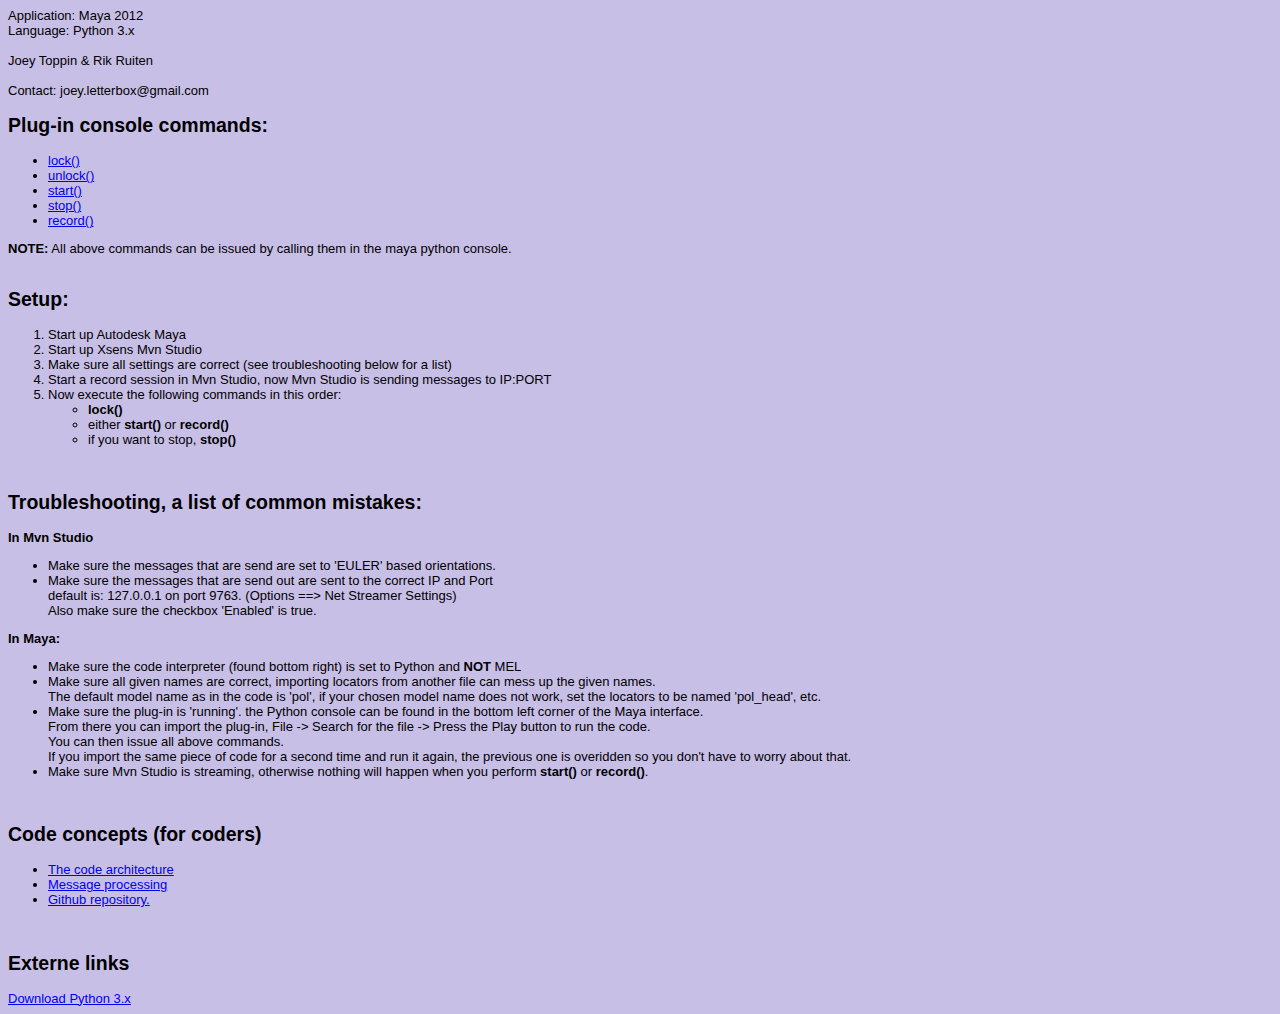
<file: documentation/index.html>
<!DOCTYPE html PUBLIC "-//W3C//DTD XHTML 1.0 Strict//EN" "http://www.w3.org/TR/xhtml1/DTD/xhtml1-strict.dtd">
<html xmlns="http://www.w3.org/1999/xhtml" xml:lang="en" lang="en">
<head>
	<link rel="stylesheet" type="text/css" href="styles/style.css" media="screen">

</head>
	<body>
		Application: Maya 2012 <br>
		Language: Python 3.x <br>
		<br>
		Joey Toppin & Rik Ruiten
		<br><br>
		Contact: joey.letterbox@gmail.com
		<br>

		<h2> Plug-in console commands:</h2>

		<ul>
		 <li><a href="pages/function_lock.html">lock()</a></li>
		 <li><a href="pages/function_unlock.html">unlock()</a></li>
		 <li><a href="pages/function_read.html">start()</a></li>		
		 <li><a href="pages/function_stop.html">stop()</a></li>
		 <li><a href="pages/function_record.html">record()</a></li>
		</ul>
		<b>NOTE:</b> All above commands can be issued by calling them in the maya python console.<br>
		<br>
		<h2> Setup: </h2>
		<ol>
		 <li>Start up Autodesk Maya</li>
		 <li>Start up Xsens Mvn Studio</li>
		 <li>Make sure all settings are correct (see troubleshooting below for a list)</li>
		 <li>Start a record session in Mvn Studio, now Mvn Studio is sending messages to IP:PORT</li>
		 <li>Now execute the following commands in this order:
			<ul>
				<li><b>lock()</b></li>
				<li>either <b>start()</b> or <b>record()</b></li>
				<li>if you want to stop, <b>stop()</b></li>
			</ul>
		 </li>
		</ol>
		<br>
		<h2> Troubleshooting, a list of common mistakes:</h2>
		<b>In Mvn Studio</b><br>
		<ul>
		 <li>Make sure the messages that are send are set to 'EULER' based orientations.</li>
		 <li>Make sure the messages that are send out are sent to the correct IP and Port<br>
		     default is: 127.0.0.1 on port 9763. (Options ==> Net Streamer Settings) <br> 
			 Also make sure the checkbox 'Enabled' is true.</li>
		</ul>
		
		<b>In Maya:</b><br>		
		<ul>
			<li>Make sure the code interpreter (found bottom right) is set to Python and <b>NOT</b> MEL</li>
			<li>Make sure all given names are correct, importing locators from another file can mess up the given names.<br>
				The default model name as in the code is 'pol', if your chosen model name does not work, set the locators to be named 'pol_head', etc.</li>
			<li>Make sure the plug-in is 'running'. the Python console can be found in the bottom left corner of the Maya interface.<br>
				From there you can import the plug-in, File -> Search for the file -> Press the Play button to run the code. <br>
				You can then issue all above commands.<br>
				If you import the same piece of code for a second time and run it again, the previous one is overidden so you don't have to worry about that.</li>
			<li>Make sure Mvn Studio is streaming, otherwise nothing will happen when you perform <b>start()</b> or <b>record()</b>.</li>
		</ul>
		
		<br>
		
		<h2> Code concepts (for coders)</h2>
		<ul>
		 <li> <a href="pages/architect.html">The code architecture</a></li>
		 <li> <a href="pages/process.html">Message processing</a></li>
		 <li> <a href="https://github.com/ozette/project-motion-capture">Github repository.</a> </li>
		</ul> 
		
		<br>		
		
		<h2>Externe links</h2>	
		<a href="http://python.org/getit/">Download Python 3.x</a><br>
	</body>
</html>
</file>
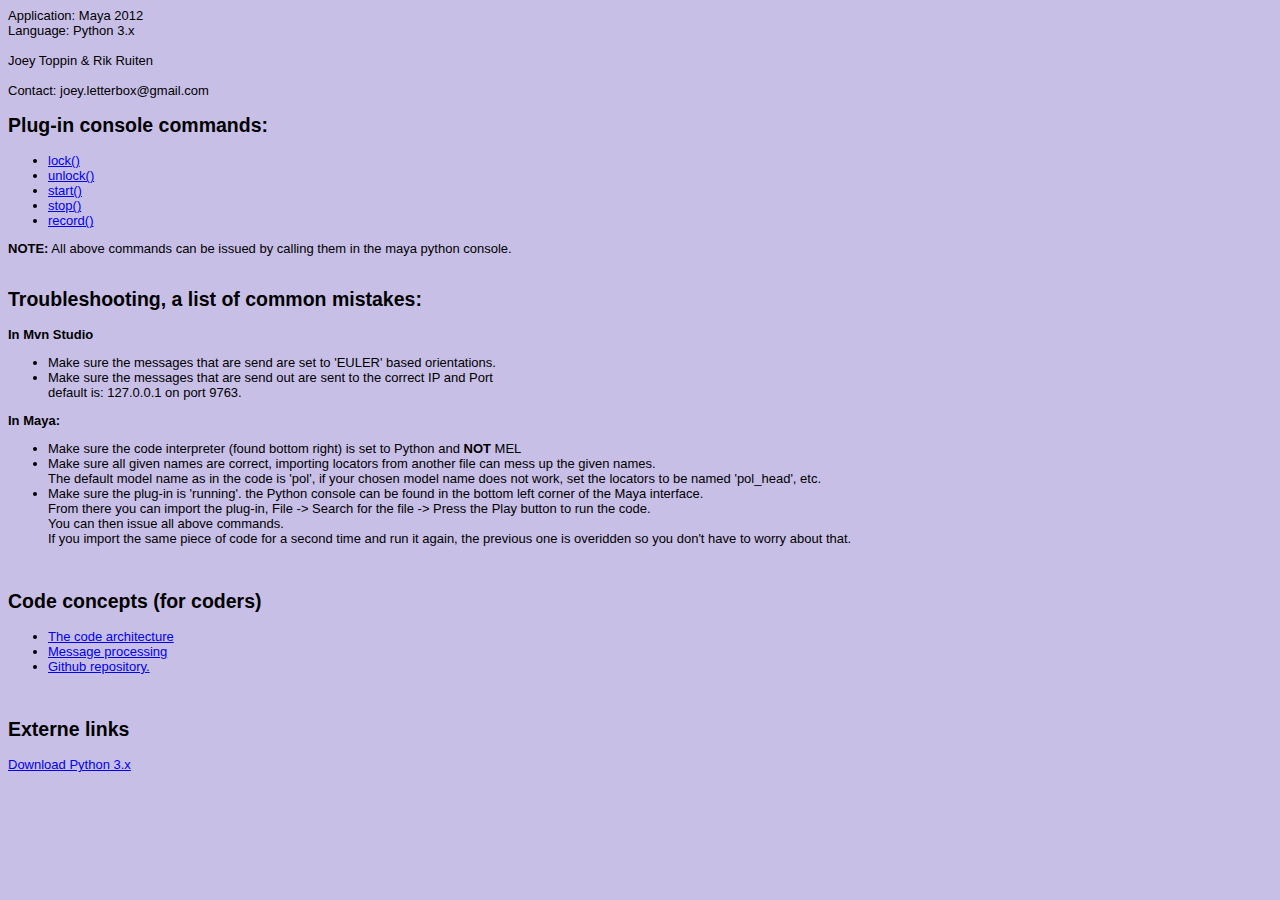
<file: Maya plugin Interface (pages)/index.html>
<!DOCTYPE html PUBLIC "-//W3C//DTD XHTML 1.0 Strict//EN" "http://www.w3.org/TR/xhtml1/DTD/xhtml1-strict.dtd">
<html xmlns="http://www.w3.org/1999/xhtml" xml:lang="en" lang="en">
<head>
	<link rel="stylesheet" type="text/css" href="styles/style.css" media="screen">

</head>
	<body>
		Application: Maya 2012 <br>
		Language: Python 3.x <br>
		<br>
		Joey Toppin & Rik Ruiten
		<br><br>
		Contact: joey.letterbox@gmail.com
		<br>

		<h2> Plug-in console commands:</h2>

		<ul>
		 <li><a href="pages/function_lock.html">lock()</a></li>
		 <li><a href="pages/function_unlock.html">unlock()</a></li>
		 <li><a href="pages/function_read.html">start()</a></li>		
		 <li><a href="pages/function_stop.html">stop()</a></li>
		 <li><a href="pages/function_record.html">record()</a></li>
		</ul>
		<b>NOTE:</b> All above commands can be issued by calling them in the maya python console.<br>
		<br>
		<h2> Troubleshooting, a list of common mistakes:</h2>
		<b>In Mvn Studio</b><br>
		<ul>
		 <li>Make sure the messages that are send are set to 'EULER' based orientations.</li>
		 <li>Make sure the messages that are send out are sent to the correct IP and Port<br>
		     default is: 127.0.0.1 on port 9763.</li>
		</ul>
		
		<b>In Maya:</b><br>		
		<ul>
			<li>Make sure the code interpreter (found bottom right) is set to Python and <b>NOT</b> MEL</li>
			<li>Make sure all given names are correct, importing locators from another file can mess up the given names.<br>
				The default model name as in the code is 'pol', if your chosen model name does not work, set the locators to be named 'pol_head', etc.</li>
			<li>Make sure the plug-in is 'running'. the Python console can be found in the bottom left corner of the Maya interface.<br>
				From there you can import the plug-in, File -> Search for the file -> Press the Play button to run the code. <br>
				You can then issue all above commands.<br>
				If you import the same piece of code for a second time and run it again, the previous one is overidden so you don't have to worry about that.</li>
		</ul>
		
		<br>
		
		<h2> Code concepts (for coders)</h2>
		<ul>
		 <li> <a href="pages/architect.html">The code architecture</a></li>
		 <li> <a href="pages/process.html">Message processing</a></li>
		 <li> <a href="https://github.com/ozette/project-motion-capture">Github repository.</a> </li>
		</ul> 
		
		<br>		
		
		<h2>Externe links</h2>	
		<a href="http://python.org/getit/">Download Python 3.x</a><br>
	</body>
</html>
</file>
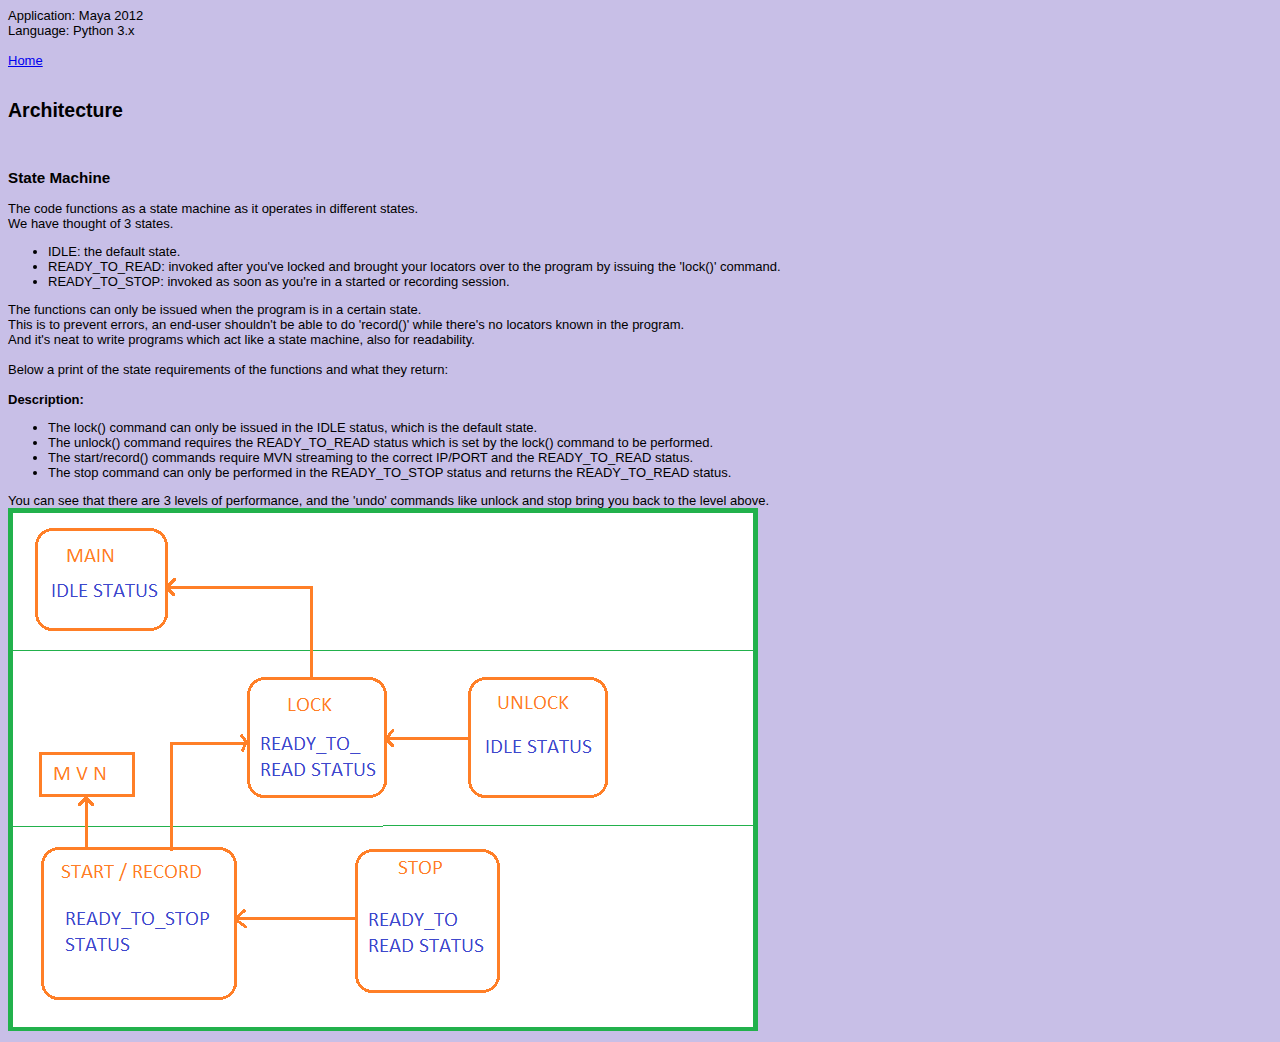
<file: documentation/pages/architect.html>
<!DOCTYPE html PUBLIC "-//W3C//DTD XHTML 1.0 Strict//EN" "http://www.w3.org/TR/xhtml1/DTD/xhtml1-strict.dtd">
<html xmlns="http://www.w3.org/1999/xhtml" xml:lang="en" lang="en">

<html>
<head>
<link rel="stylesheet" type="text/css" href="../styles/style.css" media="screen">
<title> Maya 2012 - MoCap plug-in Interface </title>
</head>
<body>

Application: Maya 2012  <br>
Language: Python 3.x 	<br>
<br>
<a href="../index.html">Home</a><br>

<br>
<h2>Architecture</h2>
<br>

<h3> State Machine </h3>
The code functions as a state machine as it operates in different states.<br>
We have thought of 3 states.<br>
<ul>
	<li>IDLE: the default state.</li>
	<li>READY_TO_READ: invoked after you've locked and brought your locators over to the program by issuing the 'lock()' command.</li>
	<li>READY_TO_STOP: invoked as soon as you're in a started or recording session.</li>
</ul>

The functions can only be issued when the program is in a certain state.<br>
This is to prevent errors, an end-user shouldn't be able to do 'record()' while there's no locators known in the program.<br>
And it's neat to write programs which act like a state machine, also for readability.<br>
<br>
Below a print of the state requirements of the functions and what they return:<br><br>
<b>Description:</b> 
<ul>
 <li>The lock() command can only be issued in the IDLE status, which is the default state.</li>
 <li>The unlock() command requires the READY_TO_READ status which is set by the lock() command to be performed.</li>
 <li>The start/record() commands require MVN streaming to the correct IP/PORT and the READY_TO_READ status.</li>
 <li>The stop command can only be performed in the READY_TO_STOP status and returns the READY_TO_READ status.</li>
</ul>
You can see that there are 3 levels of performance, and the 'undo' commands like unlock and stop bring you back to the level above.<br>
<img src='../styles/architecture.png'/> 


</body>
</html>
</file>
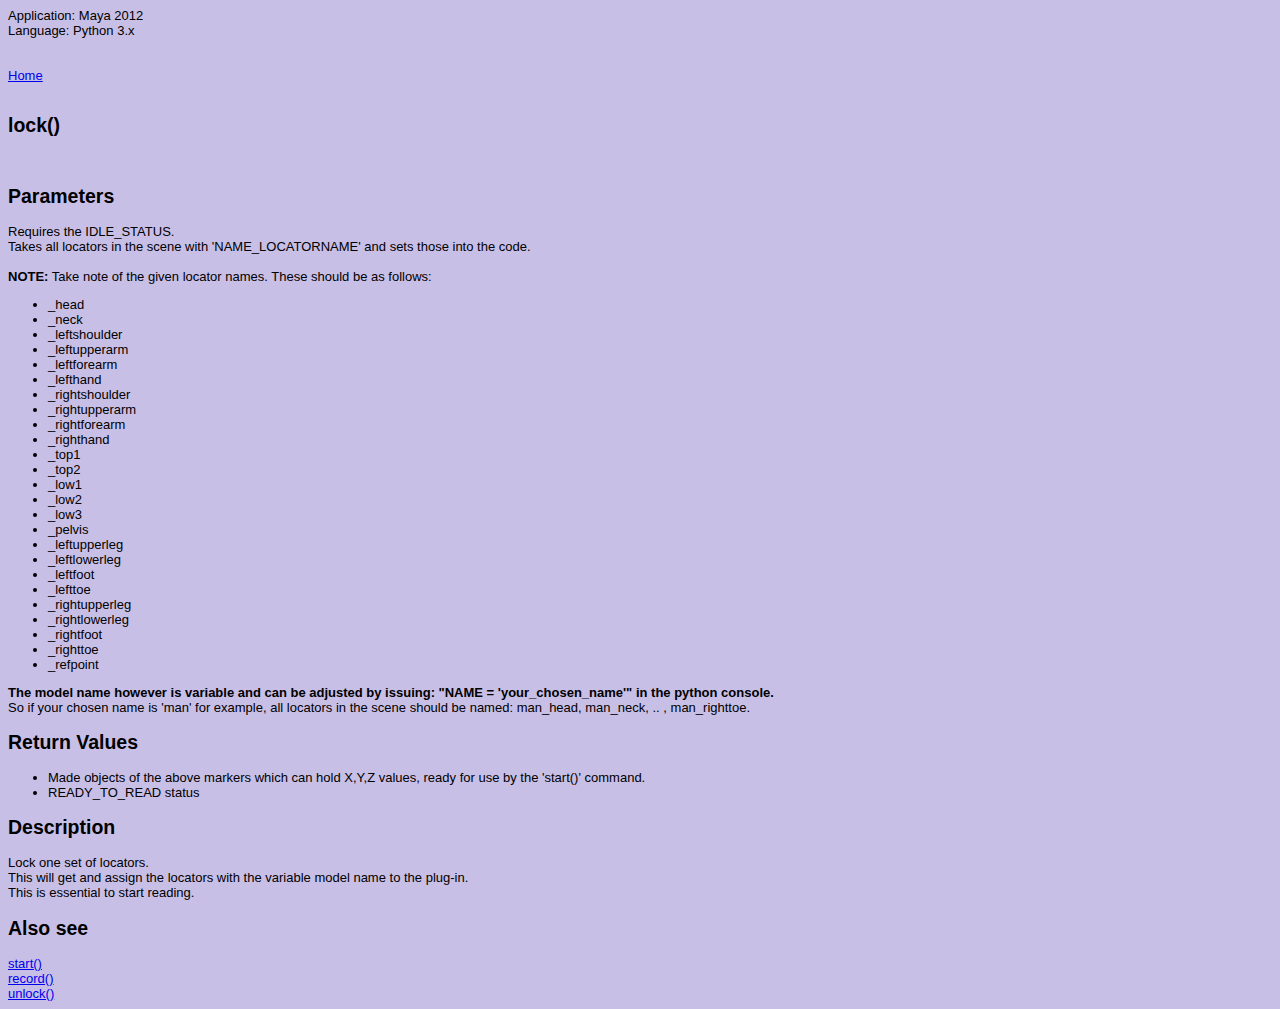
<file: documentation/pages/function_lock.html>
<!DOCTYPE html PUBLIC "-//W3C//DTD XHTML 1.0 Strict//EN" "http://www.w3.org/TR/xhtml1/DTD/xhtml1-strict.dtd">
<html xmlns="http://www.w3.org/1999/xhtml" xml:lang="en" lang="en">

<html>
<head>
<link rel="stylesheet" type="text/css" href="../styles/style.css" media="screen">
<title> Maya 2012 - MoCap plug-in Interface </title>
</head>
<body>

Application: Maya 2012  <br>
Language: Python 3.x 	<br>
<br>
<br>
<a href="../index.html">Home</a><br>


<br>
<h2>lock()</h2>
<br>

<h2>Parameters</h2>
Requires the IDLE_STATUS.<br>
Takes all locators in the scene with 'NAME_LOCATORNAME' and sets those into the code.<br>
<br>
<b>NOTE:</b> Take note of the given locator names. These should be as follows:<br>
<ul>
<li>_head</li>
<li>_neck</li>
<li>_leftshoulder</li>
<li>_leftupperarm</li>
<li>_leftforearm</li>
<li>_lefthand</li>
<li>_rightshoulder</li>
<li>_rightupperarm</li>
<li>_rightforearm</li>
<li>_righthand</li>
<li>_top1</li>
<li>_top2</li>
<li>_low1</li>
<li>_low2</li> 
<li>_low3</li>
<li>_pelvis</li>
<li>_leftupperleg</li>
<li>_leftlowerleg</li>
<li>_leftfoot</li>
<li>_lefttoe</li>
<li>_rightupperleg</li>
<li>_rightlowerleg</li>
<li>_rightfoot</li>
<li>_righttoe</li>
<li>_refpoint</li>
</ul>
<b>The model name however is variable and can be adjusted by issuing: "NAME = 'your_chosen_name'" in the python console.</b><br>
So if your chosen name is 'man' for example, all locators in the scene should be named: man_head, man_neck, .. , man_righttoe.<br>

<h2>Return Values</h2>
<ul>
 <li>Made objects of the above markers which can hold X,Y,Z values, ready for use by the 'start()' command.</li>
 <li>READY_TO_READ status</li>
</ul>

<h2>Description</h2>	
Lock one set of locators.<br>
This will get and assign the locators with the variable model name to the plug-in.<br>
This is essential to start reading.<br>		

<h2>Also see</h2>		    
<a href="function_start.html">start()</a><br>
<a href="function_record.html">record()</a><br>
<a href="function_unlock.html">unlock()</a><br>

</body>
</html>
</file>
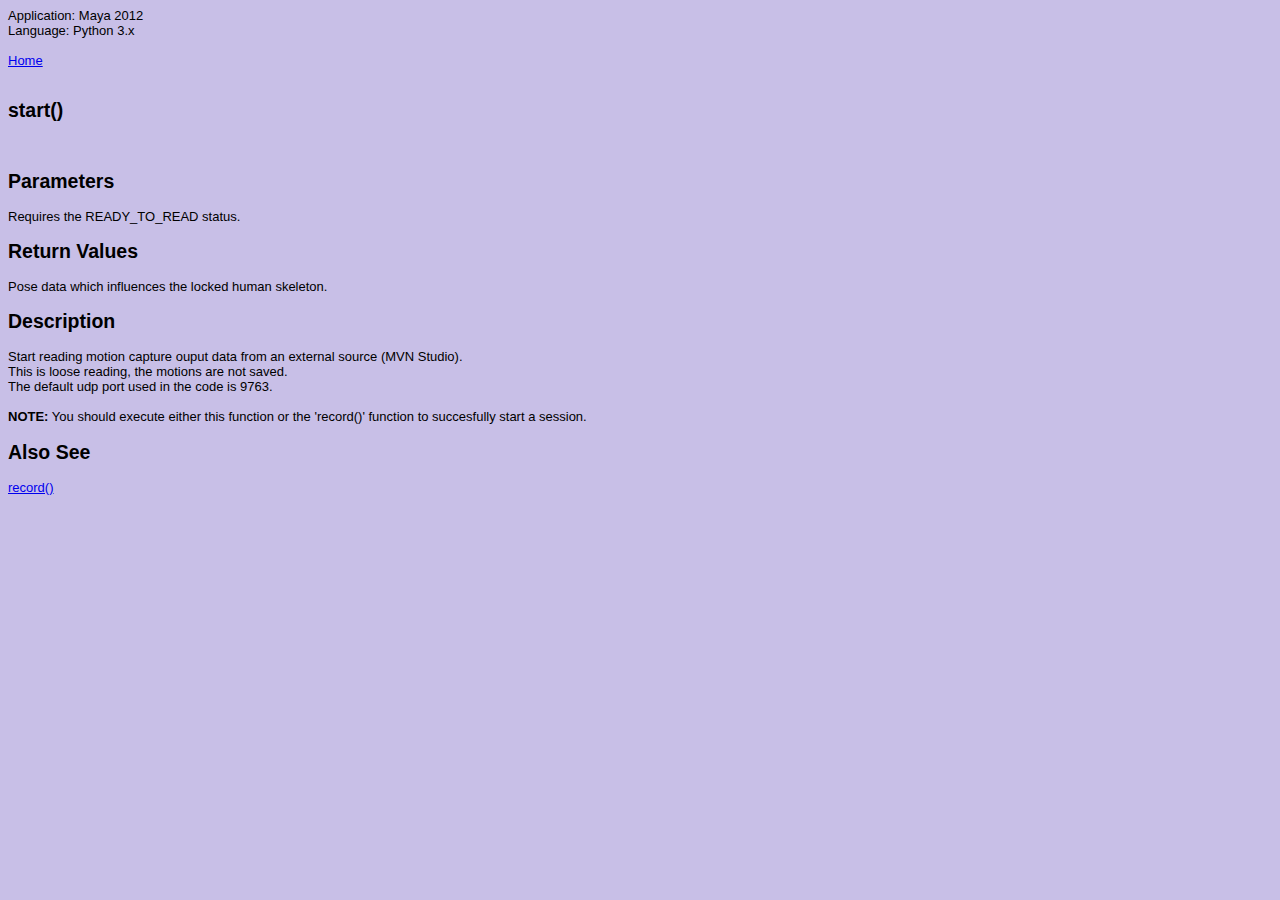
<file: documentation/pages/function_read.html>
<!DOCTYPE html PUBLIC "-//W3C//DTD XHTML 1.0 Strict//EN" "http://www.w3.org/TR/xhtml1/DTD/xhtml1-strict.dtd">
<html xmlns="http://www.w3.org/1999/xhtml" xml:lang="en" lang="en">

<html>
<head>
<link rel="stylesheet" type="text/css" href="../styles/style.css" media="screen">
<title> Maya 2012 - MoCap plug-in Interface </title>
</head>
<body>

Application: Maya 2012  <br>
Language: Python 3.x 	<br>
<br>
<a href="../index.html">Home</a><br>


<br>
<h2>start()</h2>
<br>

<h2>Parameters</h2>
Requires the READY_TO_READ status.<br>

<h2>Return Values</h2>
Pose data which influences the locked human skeleton.<br> 

<h2>Description</h2>	
Start reading motion capture ouput data from an external source (MVN Studio).<br>  

This is loose reading, the motions are not saved.<br>  
The default udp port used in the code is 9763.<br>
<br>
<b>NOTE:</b> You should execute either this function or the 'record()' function to succesfully start a session.<br>

<h2>Also See</h2>	
<a href="function_record.html">record()</a><br>

</body>
</html>
</file>
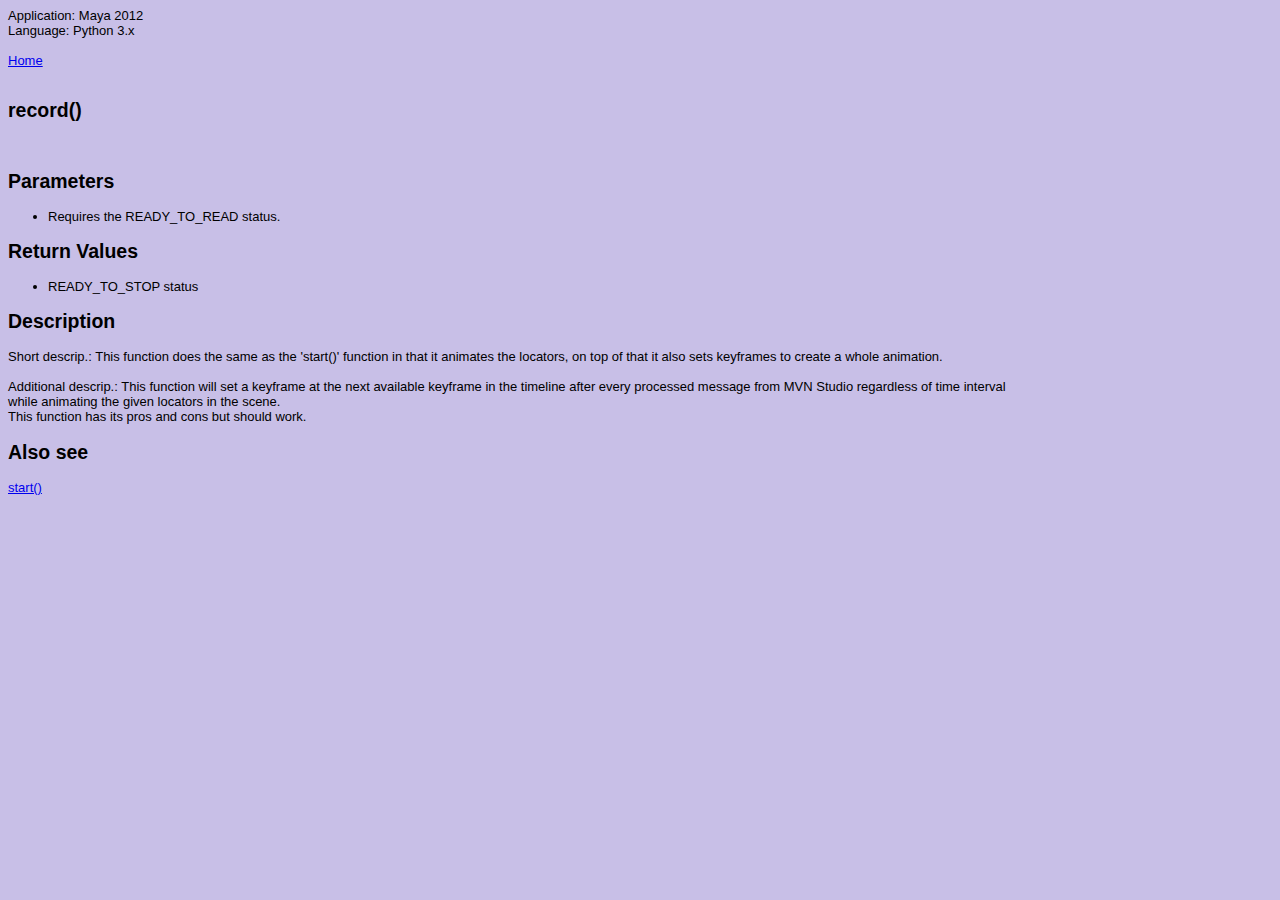
<file: documentation/pages/function_record.html>
<!DOCTYPE html PUBLIC "-//W3C//DTD XHTML 1.0 Strict//EN" "http://www.w3.org/TR/xhtml1/DTD/xhtml1-strict.dtd">
<html xmlns="http://www.w3.org/1999/xhtml" xml:lang="en" lang="en">

<html>
<head>
<link rel="stylesheet" type="text/css" href="../styles/style.css" media="screen">
<title> Maya 2012 - MoCap plug-in Interface </title>
</head>
<body>

Application: Maya 2012  <br>
Language: Python 3.x 	<br>
<br>
<a href="../index.html">Home</a><br>


<br>
<h2>record()</h2>
<br>

<h2>Parameters</h2>
<ul>
	<li>Requires the READY_TO_READ status.</li>
</ul>

<h2>Return Values</h2>
<ul>
 <li>READY_TO_STOP status</li>
</ul>


<h2>Description</h2>
Short descrip.: This function does the same as the 'start()' function in that it animates the locators, on top of that it also sets keyframes to create a whole animation.<br>
<br>
Additional descrip.: This function will set a keyframe at the next available keyframe in the timeline after every processed message from MVN Studio regardless of time interval<br>
while animating the given locators in the scene.<br> 
This function has its pros and cons but should work.<br>

<h2>Also see</h2>		    
<a href="function_read.html">start()</a><br>

</body>
</html>
</file>
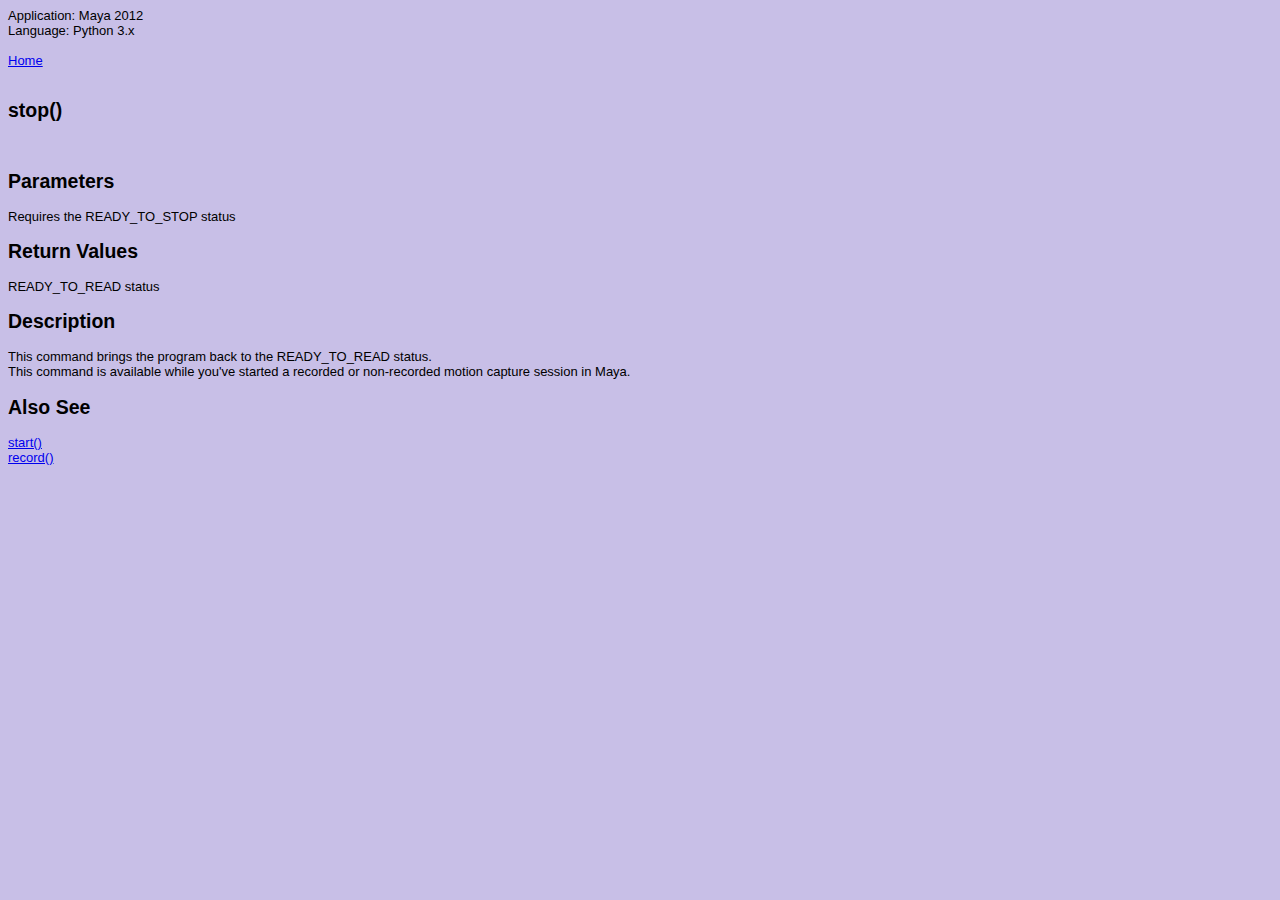
<file: documentation/pages/function_stop.html>
<!DOCTYPE html PUBLIC "-//W3C//DTD XHTML 1.0 Strict//EN" "http://www.w3.org/TR/xhtml1/DTD/xhtml1-strict.dtd">
<html xmlns="http://www.w3.org/1999/xhtml" xml:lang="en" lang="en">

<html>
<head>
<link rel="stylesheet" type="text/css" href="../styles/style.css" media="screen">
<title> Maya 2012 - MoCap plug-in Interface </title>
</head>
<body>

Application: Maya 2012  <br>
Language: Python 3.x 	<br>
<br>
<a href="../index.html">Home</a><br>

<br>
<h2>stop()</h2>
<br>

<h2>Parameters</h2>
Requires the READY_TO_STOP status<br>

<h2>Return Values</h2>
READY_TO_READ status<br>

<h2>Description</h2>	
This command brings the program back to the READY_TO_READ status.<br>
This command is available while you've started a recorded or non-recorded motion capture session in Maya.<br>	    

<h2>Also See</h2>	
<a href="function_read.html">start()</a><br>
<a href="function_record.html">record()</a><br>

</body>
</html>
</file>
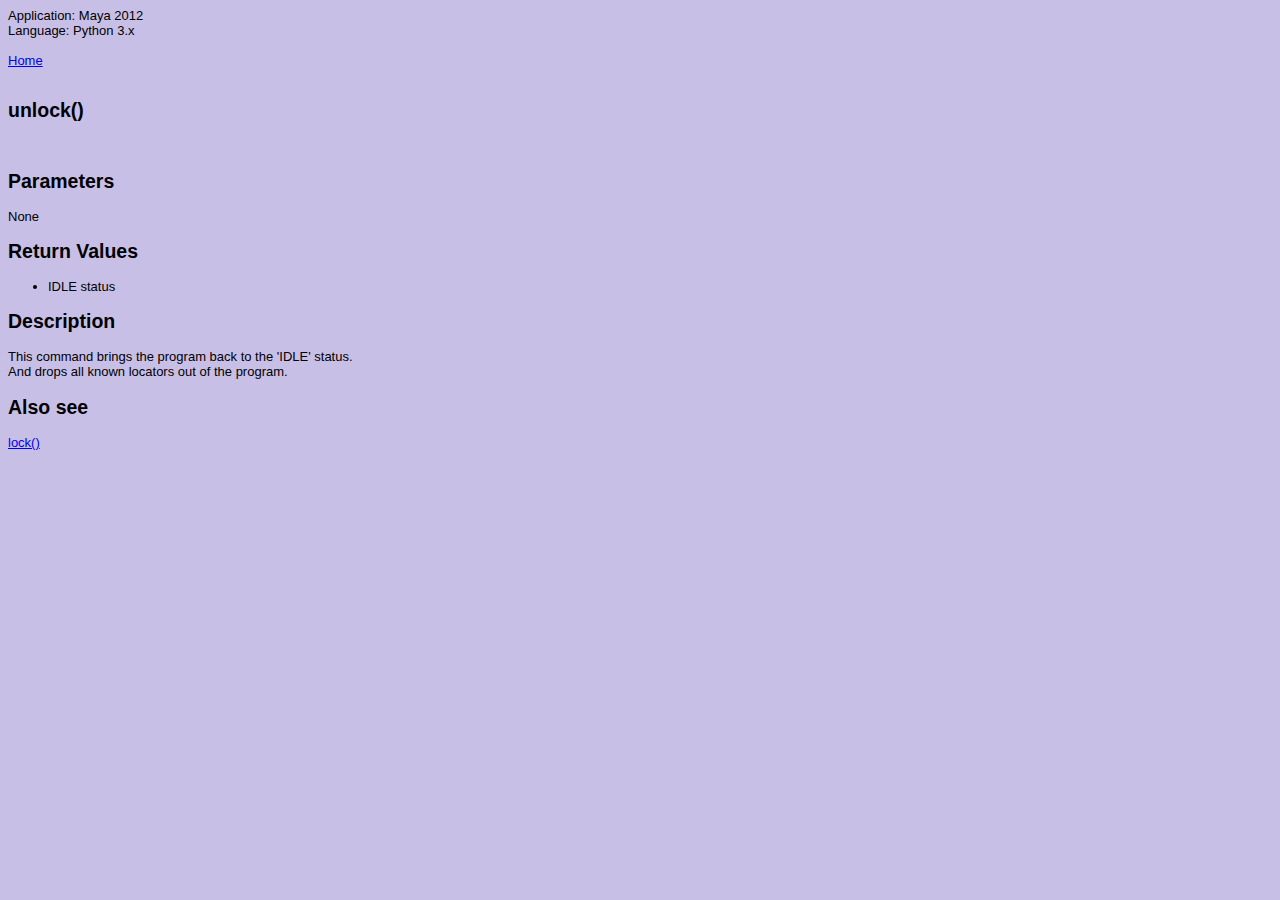
<file: documentation/pages/function_unlock.html>
<!DOCTYPE html PUBLIC "-//W3C//DTD XHTML 1.0 Strict//EN" "http://www.w3.org/TR/xhtml1/DTD/xhtml1-strict.dtd">
<html xmlns="http://www.w3.org/1999/xhtml" xml:lang="en" lang="en">

<html>
<head>
<link rel="stylesheet" type="text/css" href="../styles/style.css" media="screen">
<title> Maya 2012 - MoCap plug-in Interface </title>
</head>
<body>

Application: Maya 2012  <br>
Language: Python 3.x 	<br>
<br>
<a href="../index.html">Home</a><br>

<br>
<h2>unlock()</h2>
<br>

<h2>Parameters</h2>
None

<h2>Return Values</h2>
<ul>
 <li>IDLE status</li>
</ul>


<h2>Description</h2>	
This command brings the program back to the 'IDLE' status.<br>
And drops all known locators out of the program.<br>


<h2>Also see</h2>		    
<a href="function_lock.html">lock()</a><br>

</body>
</html>
</file>
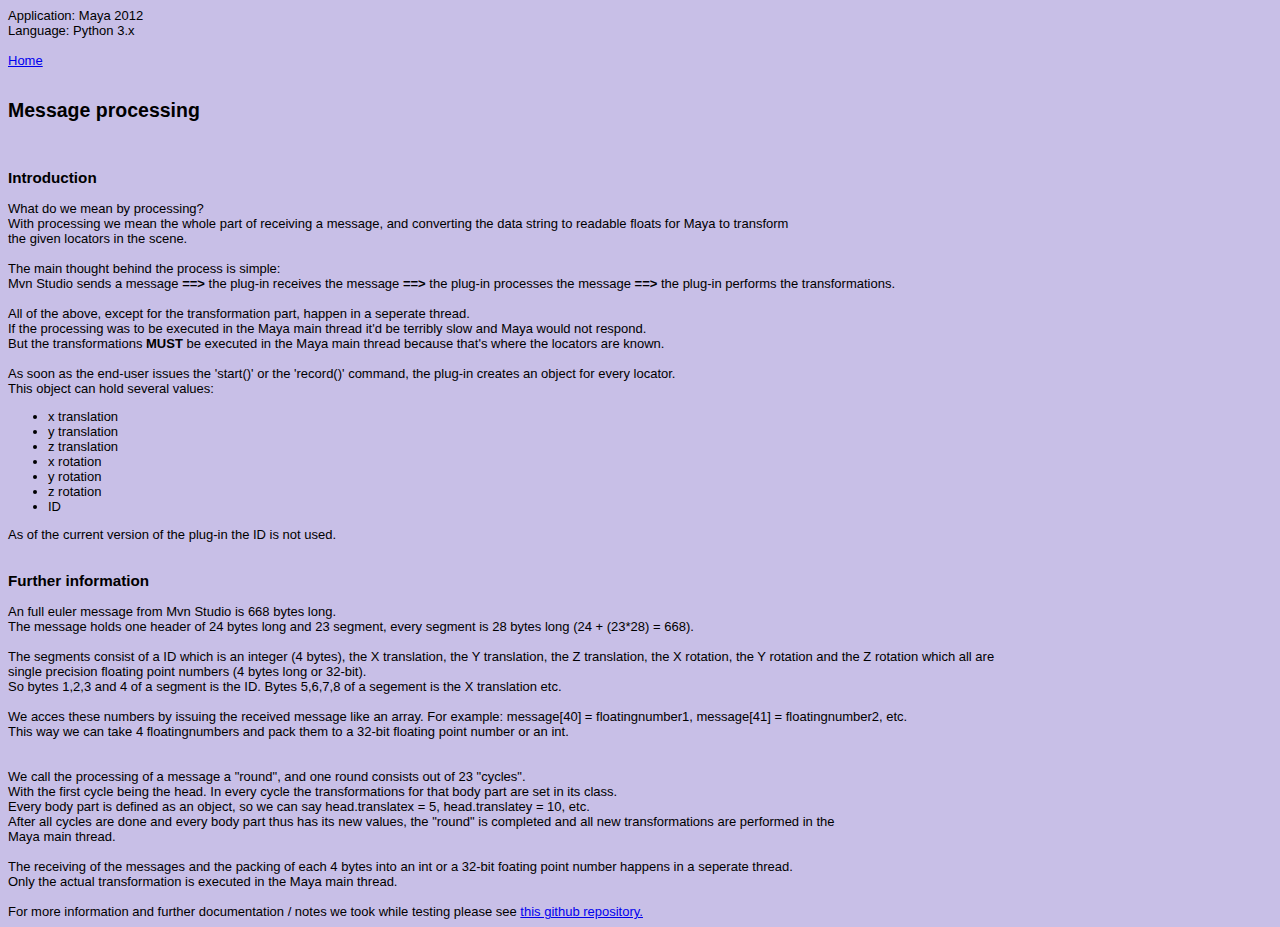
<file: documentation/pages/process.html>
<!DOCTYPE html PUBLIC "-//W3C//DTD XHTML 1.0 Strict//EN" "http://www.w3.org/TR/xhtml1/DTD/xhtml1-strict.dtd">
<html xmlns="http://www.w3.org/1999/xhtml" xml:lang="en" lang="en">

<html>
<head>
<link rel="stylesheet" type="text/css" href="../styles/style.css" media="screen">
<title> Maya 2012 - MoCap plug-in Interface </title>
</head>
<body>

Application: Maya 2012  <br>
Language: Python 3.x 	<br>
<br>
<a href="../index.html">Home</a><br>

<br>
<h2>Message processing</h2>
<br>

<h3>Introduction</h3>
What do we mean by processing?<br>
With processing we mean the whole part of receiving a message, and converting the data string to readable floats for Maya to transform<br>
the given locators in the scene.<br><br>

The main thought behind the process is simple:<br>
Mvn Studio sends a message <b>==></b> the plug-in receives the message <b>==></b> the plug-in processes the message <b>==></b> the plug-in performs the transformations.<br><br>
All of the above, except for the transformation part, happen in a seperate thread.<br>
If the processing was to be executed in the Maya main thread it'd be terribly slow and Maya would not respond.<br>
But the transformations <b>MUST</b> be executed in the Maya main thread because that's where the locators are known.<br>
<br>
As soon as the end-user issues the 'start()' or the 'record()' command, the plug-in creates an object for every locator.<br>
This object can hold several values:<br>
<ul>
	<li>x translation</li>
	<li>y translation</li>
	<li>z translation</li>			    
	<li>x rotation</li>
	<li>y rotation</li>
	<li>z rotation</li>
	<li>ID</li>
</ul>

As of the current version of the plug-in the ID is not used.<br>
<br>
<h3> Further information </h3>
An full euler message from Mvn Studio is 668 bytes long.<br>
The message holds one header of 24 bytes long and 23 segment, every segment is 28 bytes long (24 + (23*28) = 668).<br><br>
 
The segments consist of a ID which is an integer (4 bytes), the X translation, the Y translation, the Z translation, the X rotation, the Y rotation and the Z rotation which all are<br>
single precision floating point numbers (4 bytes long or 32-bit).<br>
So bytes 1,2,3 and 4 of a segment is the ID. Bytes 5,6,7,8 of a segement is the X translation etc.<br><br>

We acces these numbers by issuing the received message like an array. For example: message[40] = floatingnumber1, message[41] = floatingnumber2, etc.<br>
This way we can take 4 floatingnumbers and pack them to a 32-bit floating point number or an int.<br>
<br><br>
We call the processing of a message a "round", and one round consists out of 23 "cycles".<br>
With the first cycle being the head. In every cycle the transformations for that body part are set in its class.<br>
Every body part is defined as an object, so we can say head.translatex = 5, head.translatey = 10, etc.<br>
After all cycles are done and every body part thus has its new values, the "round" is completed and all new transformations are performed in the<br>
Maya main thread.<br>

<br>
The receiving of the messages and the packing of each 4 bytes into an int or a 32-bit foating point number happens in a seperate thread.<br>
Only the actual transformation is executed in the Maya main thread.<br><br>

For more information and further documentation / notes we took while testing please see <a href="https://github.com/ozette/project-motion-capture">this github repository.</a> 

</body>
</html>
</file>
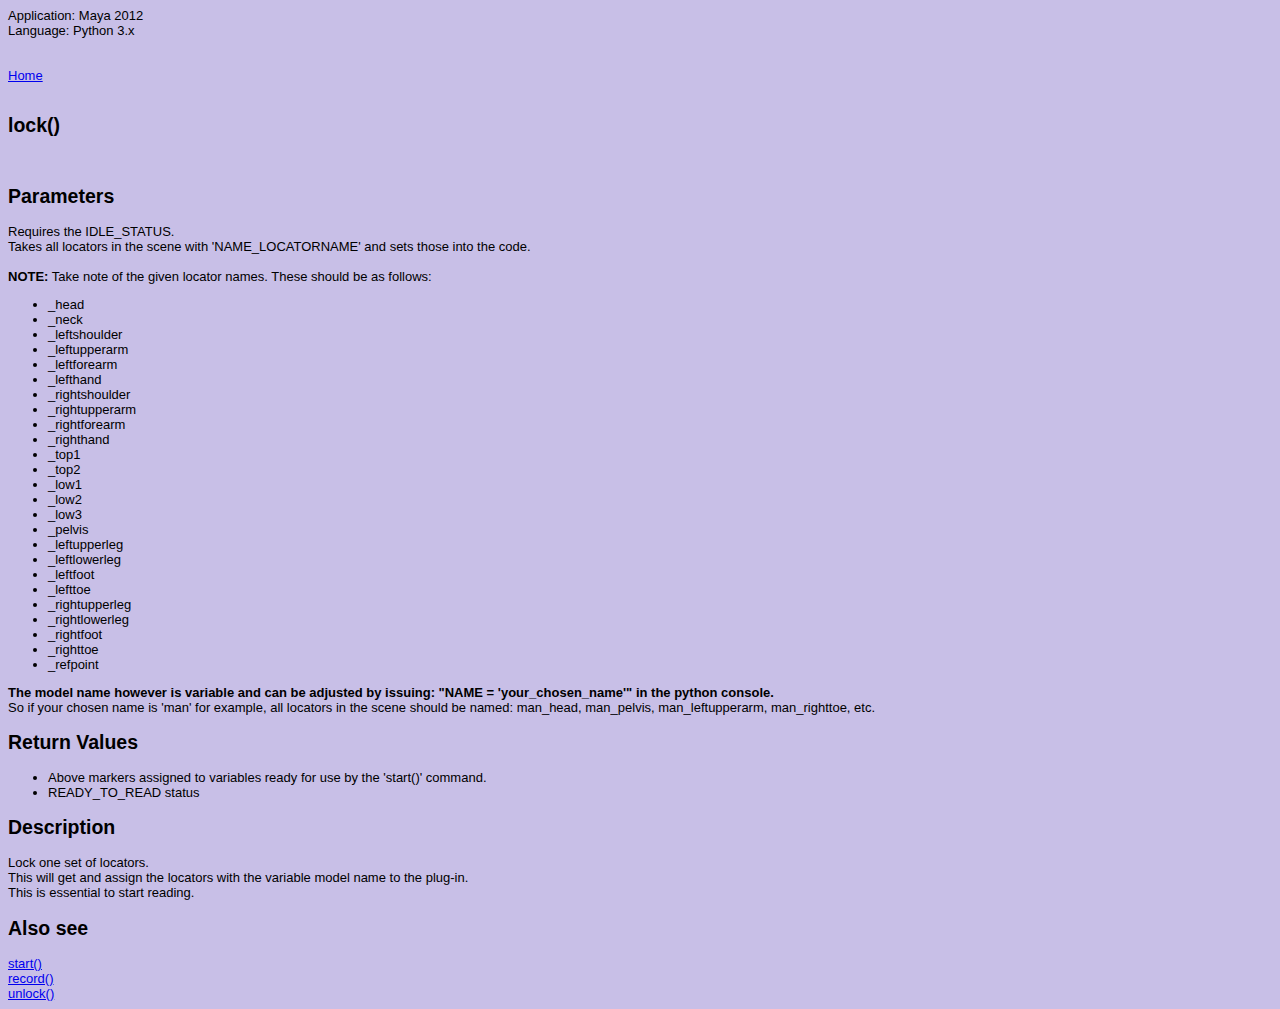
<file: Maya plugin Interface (pages)/pages/function_lock.html>
<!DOCTYPE html PUBLIC "-//W3C//DTD XHTML 1.0 Strict//EN" "http://www.w3.org/TR/xhtml1/DTD/xhtml1-strict.dtd">
<html xmlns="http://www.w3.org/1999/xhtml" xml:lang="en" lang="en">

<html>
<head>
<link rel="stylesheet" type="text/css" href="../styles/style.css" media="screen">
<title> Maya 2012 - MoCap plug-in Interface </title>
</head>
<body>

Application: Maya 2012  <br>
Language: Python 3.x 	<br>
<br>
<br>
<a href="../index.html">Home</a><br>


<br>
<h2>lock()</h2>
<br>

<h2>Parameters</h2>
Requires the IDLE_STATUS.<br>
Takes all locators in the scene with 'NAME_LOCATORNAME' and sets those into the code.<br>
<br>
<b>NOTE:</b> Take note of the given locator names. These should be as follows:<br>
<ul>
<li>_head</li>
<li>_neck</li>
<li>_leftshoulder</li>
<li>_leftupperarm</li>
<li>_leftforearm</li>
<li>_lefthand</li>
<li>_rightshoulder</li>
<li>_rightupperarm</li>
<li>_rightforearm</li>
<li>_righthand</li>
<li>_top1</li>
<li>_top2</li>
<li>_low1</li>
<li>_low2</li> 
<li>_low3</li>
<li>_pelvis</li>
<li>_leftupperleg</li>
<li>_leftlowerleg</li>
<li>_leftfoot</li>
<li>_lefttoe</li>
<li>_rightupperleg</li>
<li>_rightlowerleg</li>
<li>_rightfoot</li>
<li>_righttoe</li>
<li>_refpoint</li>
</ul>
<b>The model name however is variable and can be adjusted by issuing: "NAME = 'your_chosen_name'" in the python console.</b><br>
So if your chosen name is 'man' for example, all locators in the scene should be named: man_head, man_pelvis, man_leftupperarm, man_righttoe, etc.<br>

<h2>Return Values</h2>
<ul>
 <li>Above markers assigned to variables ready for use by the 'start()' command.</li>
 <li>READY_TO_READ status</li>
</ul>

<h2>Description</h2>	
Lock one set of locators.<br>
This will get and assign the locators with the variable model name to the plug-in.<br>
This is essential to start reading.<br>		

<h2>Also see</h2>		    
<a href="function_start.html">start()</a><br>
<a href="function_record.html">record()</a><br>
<a href="function_unlock.html">unlock()</a><br>

</body>
</html>
</file>
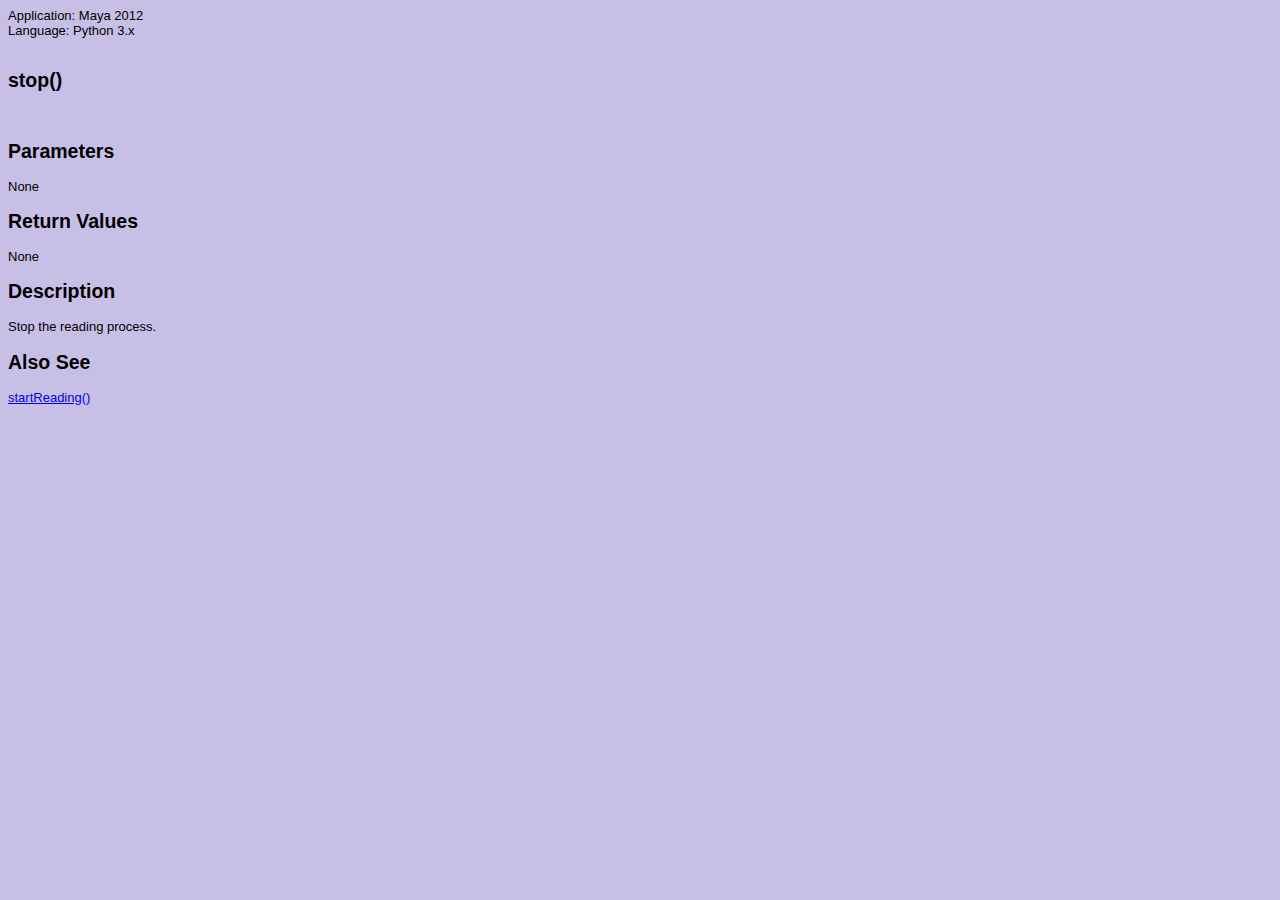
<file: Maya plugin Interface (pages)/pages/function_stop.html>
<!DOCTYPE html PUBLIC "-//W3C//DTD XHTML 1.0 Strict//EN" "http://www.w3.org/TR/xhtml1/DTD/xhtml1-strict.dtd">
<html xmlns="http://www.w3.org/1999/xhtml" xml:lang="en" lang="en">

<html>
<head>
<link rel="stylesheet" type="text/css" href="../style.css" media="screen">
<title> Maya 2012 - MoCap plug-in Interface </title>
</head>
<body>

Application: Maya 2012  <br>
Language: Python 3.x 	<br>

<br>
<h2>stop()</h2>
<br>

<h2>Parameters</h2>
None

<h2>Return Values</h2>
None

<h2>Description</h2>	
Stop the reading process.			    

<h2>Also See</h2>	
<a href="function_startreading.html">startReading()</a><br>

</body>
</html>
</file>
<file: documentation/styles/style.css>
body{
background-image:url('bg.png');
font-family:"Arial", Verdana, Monospace;
font-size: small;
}
</file>
<file: Maya plugin Interface (pages)/styles/style.css>
body{
background-image:url('bg.png');
font-family:"Arial", Verdana, Monospace;
font-size: small;
}
</file>
<file: Maya plugin Interface (pages)/style.css>
body{
background-image:url('images/bg.png');
font-family:"Arial", Verdana, Monospace;
font-size: small;
}
</file>
